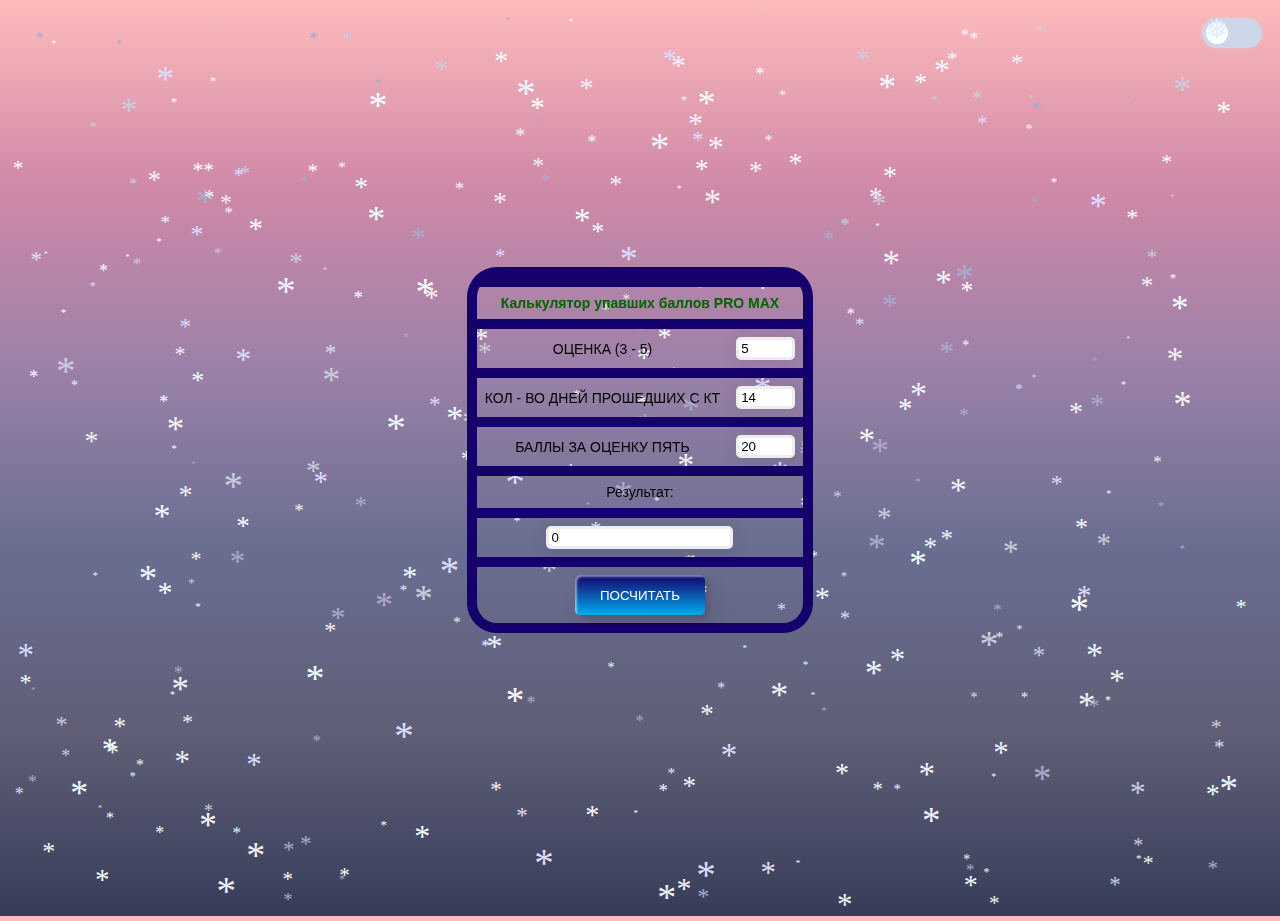
<file: index.html>
<!DOCTYPE html>
<html lang="ru">

<head>  
    <meta charset="utf-8" name="viewport" content="width=device-width, initial-scale=1">
    <title>Калькулятор</title>
    <link rel="stylesheet" href="style.css">    
</head>

<script src="main.js"></script>

<body>
    <div class="form-center">
        <form name="form1" class="parent">
            <table>
                <tbody>

                    <tr>
                        <td colSpan="7"><b>
                                <font style="color:#006400">Калькулятор упавших баллов PRO MAX</font>
                            </b></td>
                    </tr>

                    <tr>
                        <td>ОЦЕНКА (3 - 5)</td>
                        <td colSpan="1"><input name="grade" value="5" size="4"></td>
                    </tr>

                    <tr>
                        <td>КОЛ - ВО ДНЕЙ ПРОШЕДШИХ С КТ</td>
                        <td colSpan="1"><input name="days" value="14" size="4"></td>
                    </tr>

                    <tr>
                        <td>БАЛЛЫ ЗА ОЦЕНКУ ПЯТЬ</td>
                        <td colSpan="1"><input name="score" value="20" size="4"></td>
                    </tr>

                    <tr>
                        <td colSpan="3">Результат:</td>
                    </tr>

                    <tr>
                        <td colSpan="7"><input name="screen" value="0" size="20"></td>
                    </tr>

                    <tr>
                        <td colSpan="4"><button class="custom-btn btn-3" name="result" onclick="pointsCalculator()"
                                type="button"><span>ПОСЧИТАТЬ</span></button></td>
                    </tr>
                    
                </tbody>
            </table>    
        </form>
    </div>

    <input onclick="checkCheckbox()" class="inpbtn" type="checkbox" id="toggle"/>
    <div class="divbtn">
        <label for="toggle"></label>
    </div>
</body>

</html>
</file>
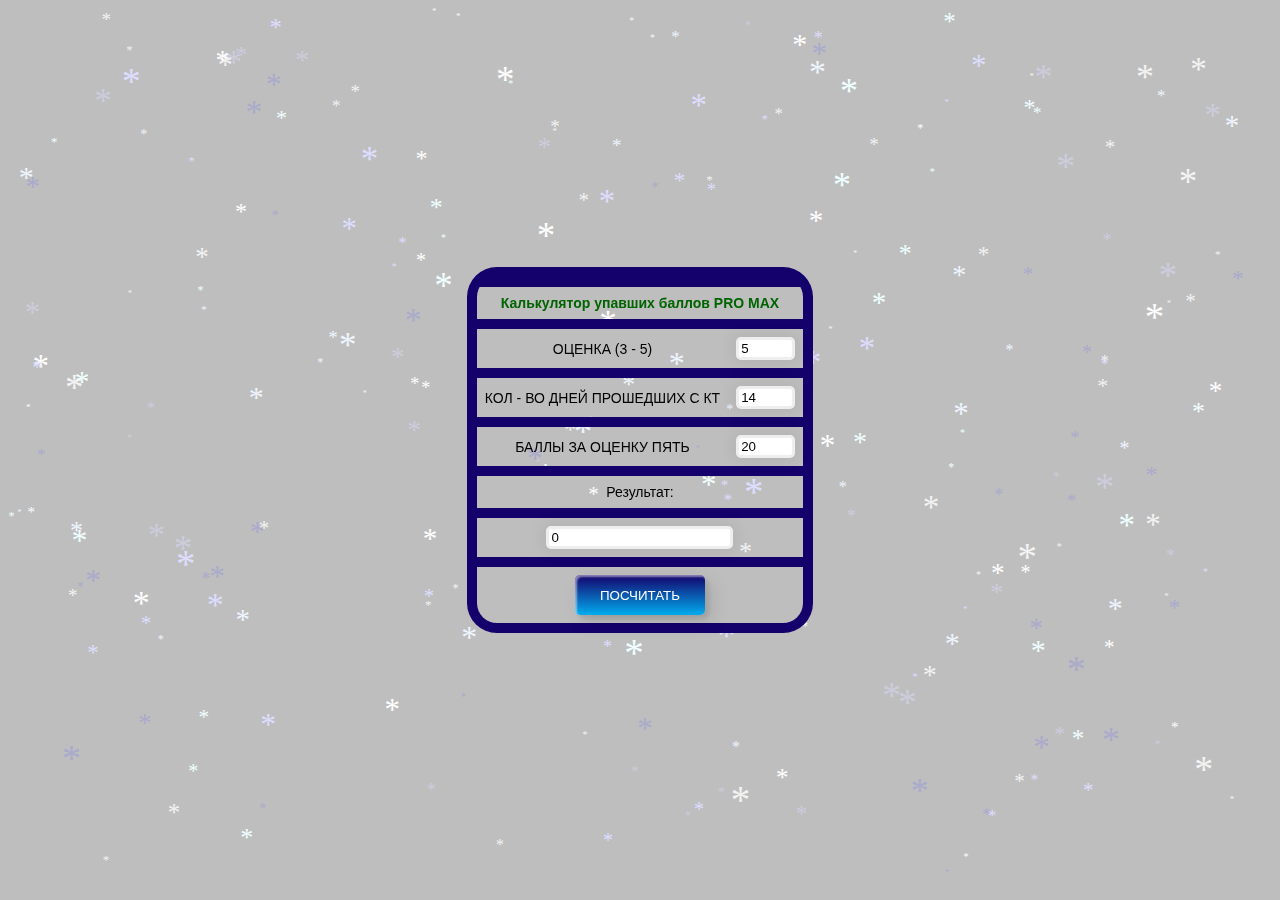
<file: Калькулятор упавших баллов.html>
<!DOCTYPE html>
<html lang="ru">
<head>
	<meta charset="utf-8" name="viewport" content="width=device-width, initial-scale=1">
	<title>Калькулятор</title>
<style>
.custom-btn {
  width: 130px;
  height: 40px;
  color: #fff;
  border-radius: 5px;
  padding: 10px 25px;
  font-family: 'Lato', sans-serif;
  font-weight: 500;
  background: transparent;
  cursor: pointer;
  transition: all 0.3s ease;
  position: relative;
  display: inline-block;
   box-shadow:inset 2px 2px 2px 0px rgba(255,255,255,.5),
   7px 7px 20px 0px rgba(0,0,0,.1),
   4px 4px 5px 0px rgba(0,0,0,.1);
  outline: none;
}
/* 3 */
.btn-3 {
  background: rgb(0,172,238);
background: linear-gradient(0deg, rgba(0,172,238,1) 0%, #14016B 100%);
  width: 130px;
  height: 40px;
  line-height: 42px;
  padding: 0;
  border: none;
  
}
.btn-3 span {
  position: relative;
  display: block;
  width: 100%;
  height: 100%;
}
.btn-3:before,
.btn-3:after {
  position: absolute;
  content: "";
  right: 0;
  top: 0;
   background: #14016B;
  transition: all 0.3s ease;
}
.btn-3:before {
  height: 0%;
  width: 2px;
}
.btn-3:after {
  width: 0%;
  height: 2px;
}
.btn-3:hover{
   background: transparent;
  box-shadow: none;
}
.btn-3:hover:before {
  height: 100%;
}
.btn-3:hover:after {
  width: 100%;
}
.btn-3 span:hover{
   color: #14016B;
}
.btn-3 span:before,
.btn-3 span:after {
  position: absolute;
  content: "";
  left: 0;
  bottom: 0;
   background: #14016B;
  transition: all 0.3s ease;
}
.btn-3 span:before {
  width: 2px;
  height: 0%;
}
.btn-3 span:after {
  width: 0%;
  height: 2px;
}
.btn-3 span:hover:before {
  height: 100%;
}
.btn-3 span:hover:after {
  width: 100%;
}

.parent {
  width: 100%;
  height: 100%;
  position: fixed;
  top: 0;
  left: 0;
  display: flex;
  align-items: center;
  justify-content: center;
  overflow: auto;   
}

table {
font-family: "Lucida Sans Unicode", "Lucida Grande", Sans-Serif;
font-size: 14px;
text-align: left;
border-collapse: collapse;
border-radius: 20px;
box-shadow: 0 0 0 10px #14016B;
color: #000000;
}
th {
padding: 10px 8px;
background: #252F48;
}
table th:first-child {
border-top-left-radius: 20px;
}
table th:last-child {
border-top-right-radius: 20px;
}
td {
border-top: 10px solid #14016B;
padding: 8px;
}
table td:first-child {
border-bottom-left-radius: 20px;
}
table td:last-child {
border-bottom-right-radius: 20px;
}
input {
  border-radius:5px;
  border: solid #eee;
  box-shadow:0 0 15px 4px rgba(0,0,0,0.06);
}

@media only screen and (max-width: 500px){
table {
height: 50%;
width: 80%;
}}

</style>
<script language="JavaScript">
var igrade = 0, idays = 0, iscore = 0;
function my_func()
{
	// Автор: Тамбиев Ислам
	// Number.parseInt() - отвечает за перевод из строки в число
	igrade = Number.parseInt(document.form1.grade.value);
	idays = Number.parseInt(document.form1.days.value);
	iscore = Number.parseInt(document.form1.score.value);
    
 	// Высчитываем 
    if (igrade < 3 || igrade > 5){
     	alert("Введите верную оценку");
    }
    else if (iscore < 1){
     	alert("Введите верное количество баллов");
    }
	else if (idays < 1){
    	alert("Введите верное количетво дней");
    }
	else if (idays < 15){
     	var sum1 = 0;
 		sum1 = (igrade / 5) * iscore
        document.form1.screen.value = sum1;
    }
	else{
     	var sum1 = 0;
 		sum1 = ((3 + (igrade - 3) * (14 / idays)) * iscore) / 5
        document.form1.screen.value = sum1;
    }
}

// Максимальное количество снежинок на экране
      var snowmax = 250;
      // Массив цветов снежинок
      var snowcolor = new Array("#AAAACC", "#DDDDFF", "#CCCCDD", "#F3F3F3", "#F0FFFF", "#FFFFFF", "#EFF5FF");
      // Массив шрифты для снежков
      var snowtype = new Array("Arial Black", "Arial Narrow", "Times", "Comic Sans MS");
      // Знак для снежков
      var snowletter = "*";
      // Скорость падение
      var sinkspeed = 0.3;
      // Максимальный размер снежков
      var snowmaxsize = 40;
      // Минимальный размер снежков
      var snowminsize = 8;
       // Параметр определяет где будет падать снег:
       /*
       1 - на всём экране,
       2 - слева,
       3 - в центре,
       4 - справа
       */
      var snowingzone = 1;

      // Массив снежков (их id)
      var snow = new Array();
      // Отступы с низу
      var marginbottom;
      // Отступы с права
      var marginright;
      // Таймер
      var timer;
      var i_snow = 0;
       // размер шага по движению вдоль оси OX
      var x_mv = new Array();
       // массив суммарного отступа для снежинки, зависит от
       // скорости и величины смещения
      var crds = new Array();
       // массив, который содержит отклонение для снежинки влево и вправо
       // определяется в initsnow()
      var lftrght = new Array();
      // Данные о браузере
       // получаем строку о браузере (параметры среды),
       // но она будет одна и содержать много информации
       /*
       Пример:
       Mozilla/5.0 (Windows NT 6.1; WOW64; Trident/7.0; SLCC2;
       .NET CLR 2.0.50727; .NET CLR 3.5.30729; .NET CLR 3.0.30729;
       Media Center PC 6.0; MASM; .NET4.0C; .NET4.0E; rv:11.0)
       like Gecko
       */
      var browserinfos = navigator.userAgent;
       // Далее для более подробной информации обычно парсят эту строчку
       // с помощью регулярных выражений для более подробного извлечения
       // информации
       // Следующие три строчки - это получение трёх булевых переменных,
       // если переменная true - значит это именно тот браузер
      var ie5 = document.all && document.getElementById && !browserinfos.match(/Opera/);
      var ns6 = document.getElementById&&!document.all;
      var opera = browserinfos.match(/Opera/);
      // Переменная примет значение true, если наш браузер - один из данных трёх
      var browserok = ie5 || ns6 || opera;
      /*
       Примечание. Получать тип браузера нам нужно для того, чтобы
       гарантировано правильно отобразить работу скрипта. DOM имеет свои
       особенности в разных браузерах.
       ie5 - это не обязательно именно этот тип браузера, это может быть
       целое семейство.
       */

       // скрипт запустится, если наш браузер - один из трёх допустимых
      if (browserok) {
       // метод onload() объекта window будет ассоциирован с initsnow()
       window.onload = initsnow;
      }
      // Вспомогательная функция для определения целого числа из диапазона range
      function randommaker(range) {
       rand = Math.floor(range * Math.random());
       return rand;
      }
      // устанавливаем параметры для прорисовки снежинок
      function initsnow() {
       // В зависимости от типа браузера мы по-разному
       // получаем параметры области для прорисовки снежинок.
       if (ie5 || opera) {
       // высота
       marginbottom = document.body.clientHeight;
       // ширина рабочей области
       marginright = document.body.clientWidth;
       }
       else if (ns6) {
       marginbottom = window.innerHeight;
       marginright = window.innerWidth;
       }

       // разница между минимальным и максимальным размером снежинок
       var snowsizerange = snowmaxsize - snowminsize;

       // цикл по всем снежинкам
       for (i = 0; i <= snowmax; i++) {
       // первоначальный суммарный отступ равен 0, т.к.
       // это накопительная переменная
       crds[i] = 0;
       // отклонение снежинки, если, например, поставить значение
       // Math.random() * 100, то эффект будет больше поход на снежную
       // бурю
       lftrght[i] = Math.random() * 15;
       // определяем размер шага с которым снежинка будет двигаться
       // влево и вправо, преодолевая значение lftrght[i]
       x_mv[i] = 0.03 + Math.random() / 10;
       // Снежинка - это текстовый символ, самый простой способ
       // нарисовать снежинку с собственным стилем - это использовать тег span
       // http://htmlbook.ru/html/span <-- вот тут написано про этот тег
       // присвоив id этому тегу, мы можем индивидуально обратиться к нему,
       // т.е. snow[] содержит id снежинок (тегов <span>)
       snow[i] = document.getElementById("s" + i);
       // Далее определяем особенности прорисовки снежинок
       // Выбираем тип шрифта, которым будем отображать снежинку, для
       // этого используем функцию (её мы определили выше) randommaker() - получает целое случайное число
       // из определённого диапазона.
       // Возможные шрифты мы заранее поместили в массив, их можно расширить, как и цвета
       snow[i].style.fontFamily = snowtype[randommaker(snowtype / length)];
       // выбираем размер снежинки, маленькие снежинки будут
       // восприниматься пользователем как находящиеся на заднем плане,
       // большие - на переднем
       // Для тех, кому интересно, рекомендую книгу "Разумный гла"
       // Р. Л. Грегори. В книге описаны различные оптические субъективные эффекты,
       // психология зрения
       snow[i].size = randommaker(snowsizerange) + snowminsize;
       snow[i].style.fontSize = snow[i].size + "px";
       // Определяем цвет
       snow[i].style.color = snowcolor[randommaker(snowcolor.length)];
       // Определяем скорость снежинки, обратите внимание, что скорость
       // зависит от размера
       snow[i].sink = sinkspeed * snow[i].size / 5;
       // Теперь определяем X и Y снежинки, причем X зависит от параметра
       // snowingzone (по умолчанию он равен 1)
       if (snowingzone == 1) {
       snow[i].posx = randommaker(marginright - snow[i].size);
       }
       if (snowingzone == 2) {
       snow[i].posx = randommaker(marginright / 2 - snow[i].size);
       }
       if (snowingzone == 3) {
       snow[i].posx = randommaker(marginright / 2 - snow[i].size) + marginright / 4;
       }
       if (snowingzone == 4) {
       snow[i].posx = randommaker(marginright / 2 - snow[i].size) + marginright / 2;
       }
       // Определяем y
       snow[i].posy = randommaker(2 * marginbottom - marginbottom - 2 * snow[i].size);
       // переводим относительные величины в конкретные, в нашем случае -
       // в пиксели
       snow[i].style.left = snow[i].posx + "px";
       snow[i].style.top = snow[i].posy + "px";
       }
       // начинаем прорисовку снега
       movesnow();
      }
      // функция реализует динамику снега
      function movesnow() {
       // цикл по снежинкам
       for(i = 0; i <= snowmax; i++) {
       // пусть снежинка переместиться немного влево или вправо
       crds[i] += x_mv[i];
       // перемещение снежинки вниз
       snow[i].posy += snow[i].sink;
       snow[i].style.left = snow[i].posx + lftrght[i] * Math.sin(crds[i]) + "px";
       snow[i].style.top = snow[i].posy + "px";
       // Если снежинка всё ещё в области, где её можно прорисовать
       // по оси Y она выше отступа снизу в два своих размера
       // или по оси X она правее на три своих размера
       if (snow[i].posy >= marginbottom - 3 * snow[i].size ||
       parseInt(snow[i].style.left) > (marginright - 3 * lftrght[i])) {
       // получить новые координаты X
       if (snowingzone == 1) {
       snow[i].posx = randommaker(marginright - snow[i].size);
       }
       if (snowingzone == 2) {
       snow[i].posx = randommaker(marginright / 2 - snow[i].size);
       }
       if (snowingzone == 3) {
       snow[i].posx = randommaker(marginright / 2 - snow[i].size) + marginright / 4;
       }
       if (snowingzone == 4) {
       snow[i].posx = randommaker(marginright / 2 - snow[i].size) + marginright / 2;
       }
       snow[i].posy = 0;
       }
       }
       // позволяет вызвать функцию один раз через определённый интервал времени:
       // 25 мил. сек. задержки
       var timer = setTimeout("movesnow()", 25);
      }
      // отображаем все снежинки в виде текста в <span>
       // после каждого выполнения movesnow()
      for (i = 0; i <= snowmax; i++) {
       document.write("<span id='s" + i + "' style='position:absolute;top:-" + snowmaxsize + "px;'>" + snowletter + "</span>");
      }
</script>
</head>
<body style="background: #BEBEBE;">
<center>

<form name="form1" class="parent">
<table>
<tbody>

<tr align="middle">
<td colSpan="7"><b><font color="#006400">Калькулятор упавших баллов PRO MAX</font></b></td>
</tr>

<tr align="middle">
<td>ОЦЕНКА (3 - 5)</td>
<td colSpan="1"><input  name="grade" value="5" size="4"></td>
</tr>

<tr align="middle">
<td>КОЛ - ВО ДНЕЙ ПРОШЕДШИХ С КТ</td>
<td colSpan="1"><input name="days" value="14" size="4"></td>
</tr>

<tr align="middle">
<td>БАЛЛЫ ЗА ОЦЕНКУ ПЯТЬ</td>
<td colSpan="1"><input name="score" value="20" size="4"></td>
</tr>

<tr align="middle">
<td colSpan="3">Результат:</td>
</tr>

<tr align="middle">
<td colSpan="7"><input name="screen" value="0" size="20"></td>
</tr>

<tr align="middle">
<td colSpan="4"><button class="custom-btn btn-3" name="result" onclick="my_func()" type="button" ><span>ПОСЧИТАТЬ</span></button></td>
</tr>

</tbody>
</table>
</center>
</form>
</body>
</html>
</file>
<file: style.css>
/*Убрать полосу прокрутки для всей страницы*/
::-webkit-scrollbar {
    width: 0;
  }
  
/* BUTTON */
.custom-btn {
    width: 130px;
    height: 40px;
    color: #fff;
    border-radius: 5px;
    padding: 10px 25px;
    font-family: 'Lato', sans-serif;
    font-weight: 500;
    background: transparent;
    cursor: pointer;
    transition: all 0.3s ease;
    position: relative;
    display: inline-block;
    box-shadow: inset 2px 2px 2px 0px rgba(255, 255, 255, .5),
        7px 7px 20px 0px rgba(0, 0, 0, .1),
        4px 4px 5px 0px rgba(0, 0, 0, .1);
    outline: none;
}

.btn-3 {
    background: rgb(0, 172, 238);
    background: linear-gradient(0deg, rgba(0, 172, 238, 1) 0%, #14016B 100%);
    width: 130px;
    height: 40px;
    line-height: 42px;
    padding: 0;
    border: none;

}

.btn-3 span {
    position: relative;
    display: block;
    width: 100%;
    height: 100%;
}

.btn-3:before,
.btn-3:after {
    position: absolute;
    content: "";
    right: 0;
    top: 0;
    background: #14016B;
    transition: all 0.3s ease;
}

.btn-3:before {
    height: 0%;
    width: 2px;
}

.btn-3:after {
    width: 0%;
    height: 2px;
}

.btn-3:hover {
    background: transparent;
    box-shadow: none;
}

.btn-3:hover:before {
    height: 100%;
}

.btn-3:hover:after {
    width: 100%;
}

.btn-3 span:hover {
    color: #14016B;
}

.btn-3 span:before,
.btn-3 span:after {
    position: absolute;
    content: "";
    left: 0;
    bottom: 0;
    background: #14016B;
    transition: all 0.3s ease;
}

.btn-3 span:before {
    width: 2px;
    height: 0%;
}

.btn-3 span:after {
    width: 0%;
    height: 2px;
}

.btn-3 span:hover:before {
    height: 100%;
}

.btn-3 span:hover:after {
    width: 100%;
}

.parent {
    width: 100%;
    height: 100%;
    position: fixed;
    top: 0;
    left: 0;
    display: flex;
    align-items: center;
    justify-content: center;
    overflow: auto;
}

/* MAIN */
.form-center {
    display:flex;
    justify-content: center;
}

body {
    background:  #BEBEBE;
}

table {
    font-family: "Lucida Sans Unicode", "Lucida Grande", Sans-Serif;
    font-size: 14px;
    text-align: left;
    border-collapse: collapse;
    border-radius: 20px;
    box-shadow: 0 0 0 10px #14016B;
    color: #000000;
}

th {
    padding: 10px 8px;
    background: #252F48;
}

table th:first-child {
    border-top-left-radius: 20px;
}

table th:last-child {
    border-top-right-radius: 20px;
}

td {
    border-top: 10px solid #14016B;
    padding: 8px;
}

tr {
    text-align: center;
}

table td:first-child {
    border-bottom-left-radius: 20px;
}

table td:last-child {
    border-bottom-right-radius: 20px;
}

input {
    border-radius: 5px;
    border: solid #eee;
    box-shadow: 0 0 15px 4px rgba(0, 0, 0, 0.06);
}

@media only screen and (max-width: 500px) {
    table {
        height: 50%;
        width: 80%;
    }
}


/* CheckBox */

.divbtn, .inpbtn, label,
*::before,
*::after {
  transition: 400ms all ease-in-out 50ms;
  box-sizing: border-box;
  backface-visibility: hidden;
}

.inpbtn[type="checkbox"] {
  display: none;
}

.divbtn {
  height: 30px;
  width: 60px;
  background: rgba(205, 214, 233, 1);
  position: relative;
  top: calc(10px);
  left: calc(100% - 70px);
  box-shadow: 0 0 2px rgba(205, 214, 233,1);
  border-radius: 50px;
}

.inpbtn[type="checkbox"]:checked ~ div {
  background: rgba(142, 186, 232,1);
  box-shadow: 0 0 2px rgba(142, 186, 232,1);
}

.inpbtn[type="checkbox"]:checked ~ div label {
  left: 34px;
  transform: rotate(360deg);
}

label {
  height: 22px;
  width: 22px;
  background: rgba(255, 255, 255, 1);
  position: absolute;
  top: 4px;
  left: 4px;
  cursor: pointer;
  border-radius: 50px;
}

label::before {
  content: '❅';
  color: #e4eefb;
  font-size: 28px;
  height: 0px;
  width: 0px;  
  position: absolute;
  top: calc(0% - 9px);
  left: calc(0% - 1px);
}

.inpbtn[type="checkbox"]:checked ~ div label::before{
  content: '❆';
  font-size: 28px;
  color: #c1dcec;
  top: calc(0% - 10px);
  left: calc(0% - 1px);
  background: rgba(73,168,68,1);
}


/*////////////////////////////////////////////////////*/
/*
body {
	background-color: #92a2ff;
	color: var(--text-color);
	height: 100vh;
	overflow: hidden;
	background-image: linear-gradient(to top, #b99396, #f7e0cd, #cedfe6, #f3f4f6);
	
}*//*
body {
    background-color: #707ff2;
    color: var(--text-color);
	height: 100vh;
	overflow: hidden;
    background-image: linear-gradient(
        to top,
        #705557,
        #c2aba5,
        #f5e3d1,
        #9cc4e0,
        #73a3c5,
        #2679a8
    );
}*/
body {
    background-color: #2a41c3;
    color: var(--text-color);
	height: 100vh;
	overflow: hidden;
    background-image: linear-gradient(
        to top,
        #363d59,
        #605e77,
        #696e91,
        #9c81a8,
        #d189a8,
        #febcbc
    );
}/*
body.night {
    background-color: #040b30;
    background-image: linear-gradient(
        to bottom,
        #0d122c,
        #0f1736,
        #111c40,
        #14204b,
        #162556,
        #17285d,
        #182c63,
        #192f6a,
        #19326e,
        #193572,
        #183876,
        #183b7a
    );
}
*/
</file>
